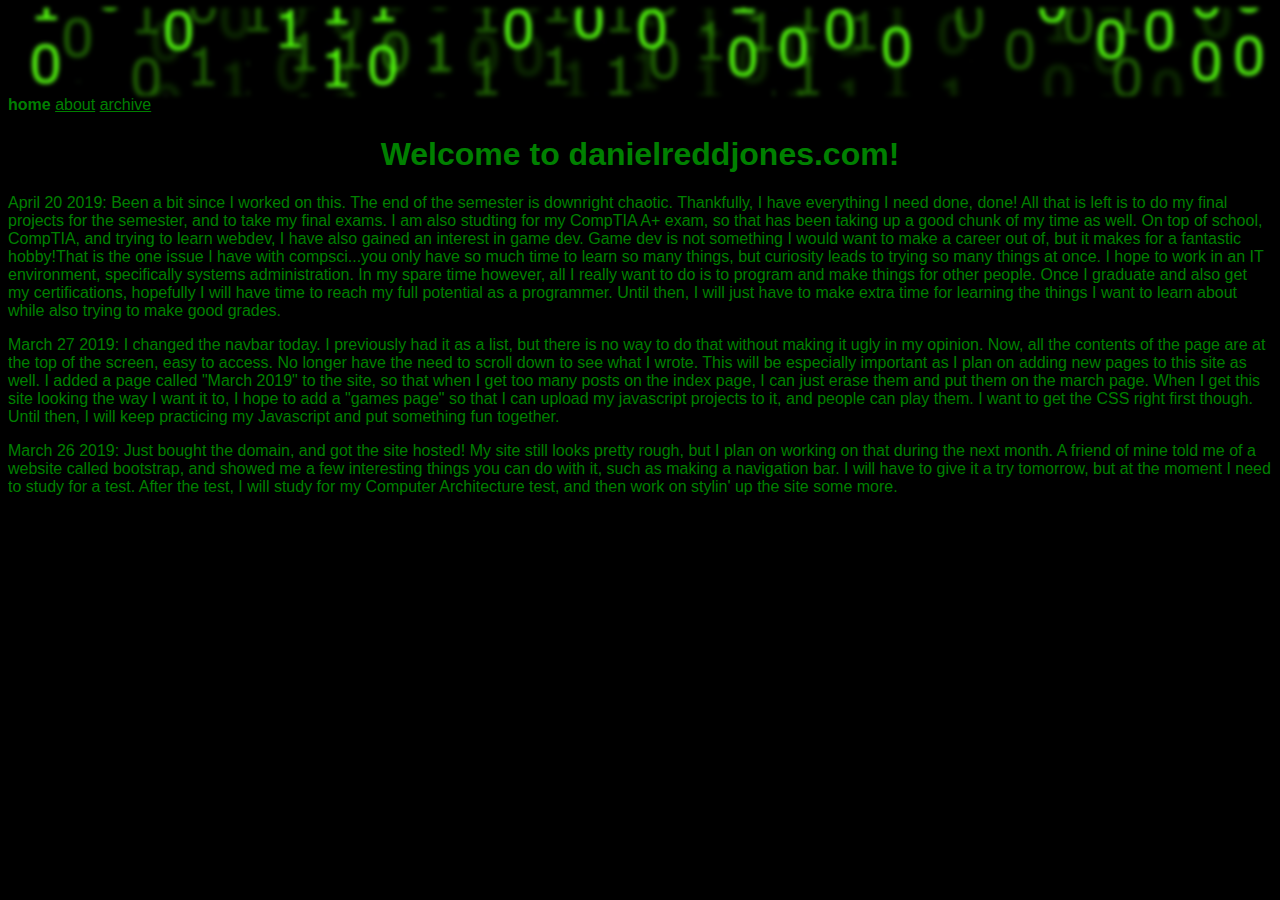
<file: index.html>
<html>


<head>

<title>Welcome to danielreddjones.com!</title>

</head>
<link href="main.css" rel = "stylesheet"/>
<nav class="navbar navbar-default">
<ul>
   

</ul>
</nav>


<body>

<div class="bg-image"></div>



<a> <strong> home </strong> </a>
<a href="about.html"> about</a>
<a href="archive.html"> archive</a>
<center>
<h1>Welcome to danielreddjones.com!</h1>


</center>

<p>
April 20 2019: Been a bit since I worked on this. The end of the semester is downright chaotic. Thankfully, I have everything I need done, done! All that is left is to do my final projects for the semester, and to take my final exams. I am also studting for my CompTIA A+ exam, so that has been taking up a good chunk of my time as well. On top of school, CompTIA, and trying to learn webdev, I have also gained an interest in game dev. Game dev is not something I would want to make a career out of, but it makes for a fantastic hobby!That is the one issue I have with compsci...you only have so much time to learn so many things, but curiosity leads to trying so many things at once. I hope to work in an IT environment, specifically systems administration. In my spare time however, all I really want to do is to program and make things for other people. Once I graduate and also get my certifications, hopefully I will have time to reach my full potential as a programmer. Until then, I will just have to make extra time for learning the things I want to learn about while also trying to make good grades.
</p>

<p>
March 27 2019: I changed the navbar today. I previously had it as a list, but there is no way to do that without making it ugly in my opinion. Now, all the contents of the page are at the top of the screen, easy to access. No longer have the need to scroll down to see what I wrote. This will be especially important as I plan on adding new pages to this site as well. I added a page called "March 2019" to the site, so that when I get too many posts on the index page, I can just erase them and put them on the march page. When I get this site looking the way I want it to, I hope to add a "games page" so that I can upload my javascript projects to it, and people can play them. I want to get the CSS right first though. Until then, I will keep practicing my Javascript and put something fun together.
</p>

<p>
March 26 2019: Just bought the domain, and got the site hosted! My site still looks pretty rough, but I plan on working on that during the next month. A friend of mine told me of a website called bootstrap, and showed me a few interesting things you can do with it, such as making a navigation bar. I will have to give it a try tomorrow, but at the moment I need to study for a test. After the test, I will study for my Computer Architecture test, and then work on stylin' up the site some more.
</p>


</body>


</html>
</file>
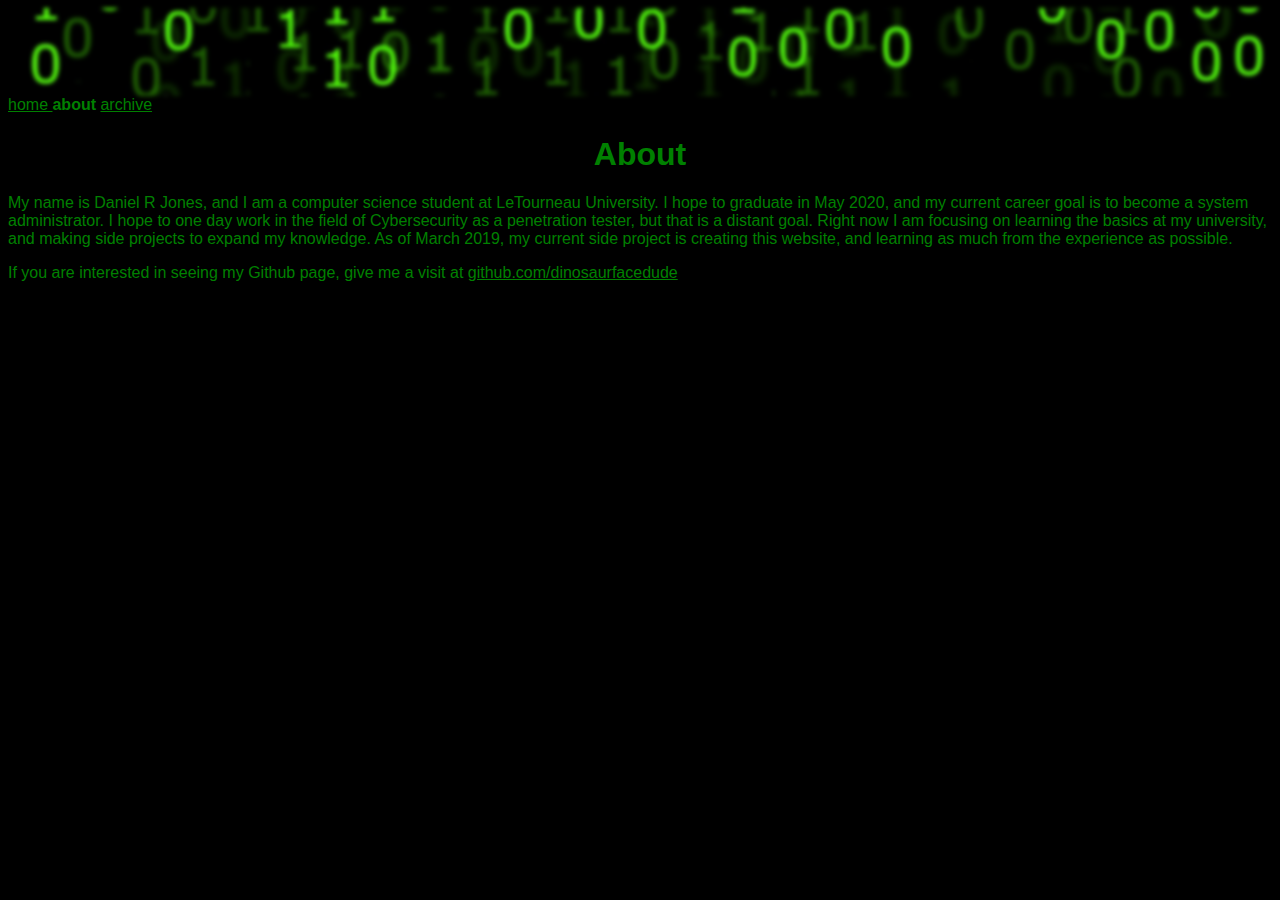
<file: about.html>
<html>
<link href="main.css" rel = "stylesheet"/>
<div class="bg-image"></div>
<body>
    
    
    
        <a href="index.html"> home </a>
        <a> <strong> about </strong> </a>
        <a href="archive.html"> archive</a>
    
    
    
    <center>
    <h1>
    About
    </h1>
    </center>
    <p> My name is Daniel R Jones, and I am a computer science student at LeTourneau University. I hope to graduate in May 2020, and my current career goal is to become a system administrator. I hope to one day work in the field of Cybersecurity as a penetration tester, but that is a distant goal. Right now I am focusing on learning the basics at my university, and making side projects to expand my knowledge. As of March 2019, my current side project is creating this website, and learning as much from the experience as possible.
    </p>
    
    <p>
    If you are interested in seeing my Github page, give me a visit at 
    <a href="https://github.com/dinosaurfacedude"> 
    github.com/dinosaurfacedude 
    </a>
    </body>


</html>
</file>
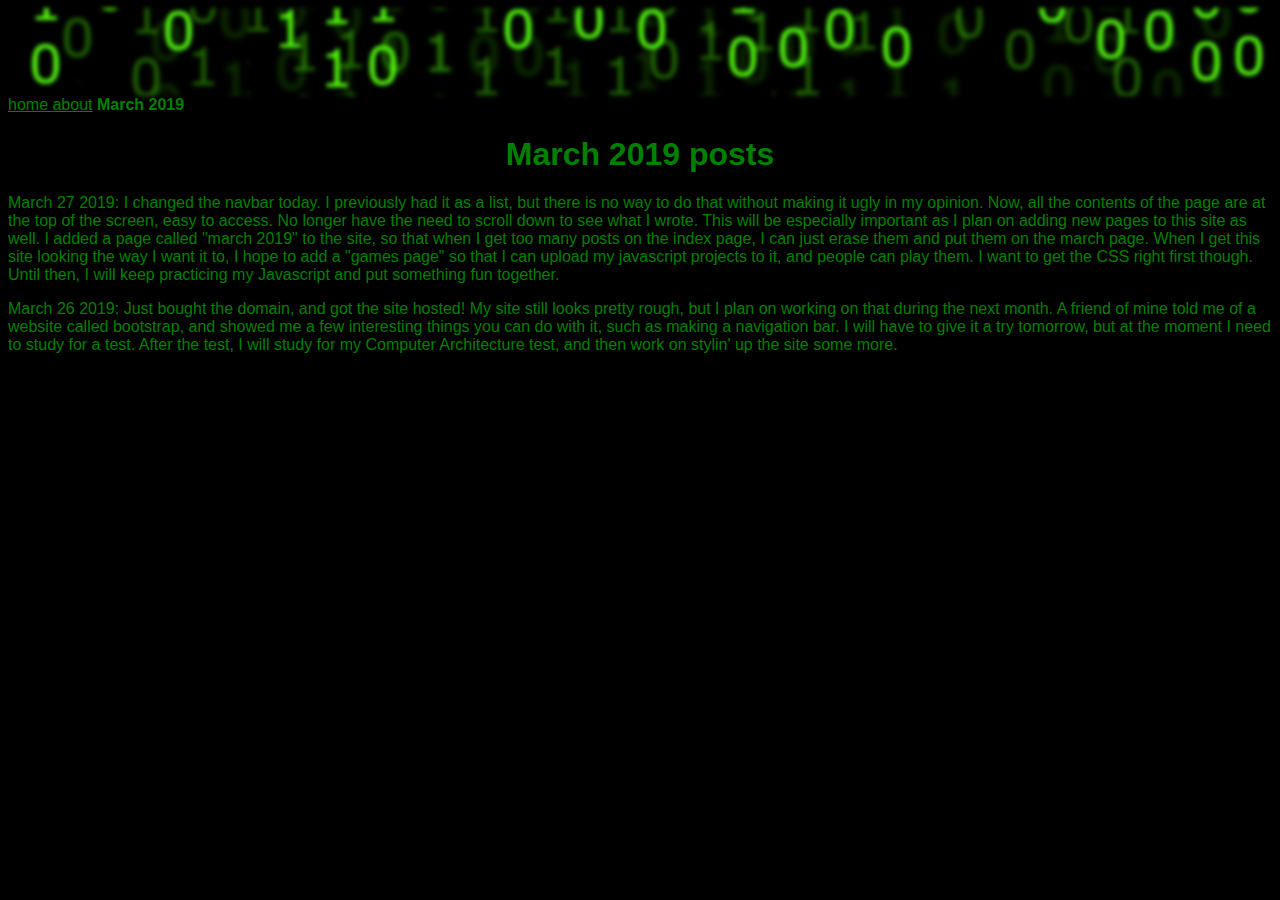
<file: march.html>
</head>
<link href="main.css" rel = "stylesheet"/>
<nav class="navbar navbar-default">
<ul>
   

</ul>
</nav>
<body>

<div class="bg-image"></div>



<a href ="index.html"> home </a>
<a href="about.html"> about</a>
<a> <strong> March 2019 </strong> </a>
    
<center>
<h1>March 2019 posts</h1>



</center>

<p>
March 27 2019: I changed the navbar today. I previously had it as a list, but there is no way to do that without making it ugly in my opinion. Now, all the contents of the page are at the top of the screen, easy to access. No longer have the need to scroll down to see what I wrote. This will be especially important as I plan on adding new pages to this site as well. I added a page called "march 2019" to the site, so that when I get too many posts on the index page, I can just erase them and put them on the march page. When I get this site looking the way I want it to, I hope to add a "games page" so that I can upload my javascript projects to it, and people can play them. I want to get the CSS right first though. Until then, I will keep practicing my Javascript and put something fun together.
</p>



<p>
March 26 2019: Just bought the domain, and got the site hosted! My site still looks pretty rough, but I plan on working on that during the next month. A friend of mine told me of a website called bootstrap, and showed me a few interesting things you can do with it, such as making a navigation bar. I will have to give it a try tomorrow, but at the moment I need to study for a test. After the test, I will study for my Computer Architecture test, and then work on stylin' up the site some more.
</p>


</body>


</html>
</file>
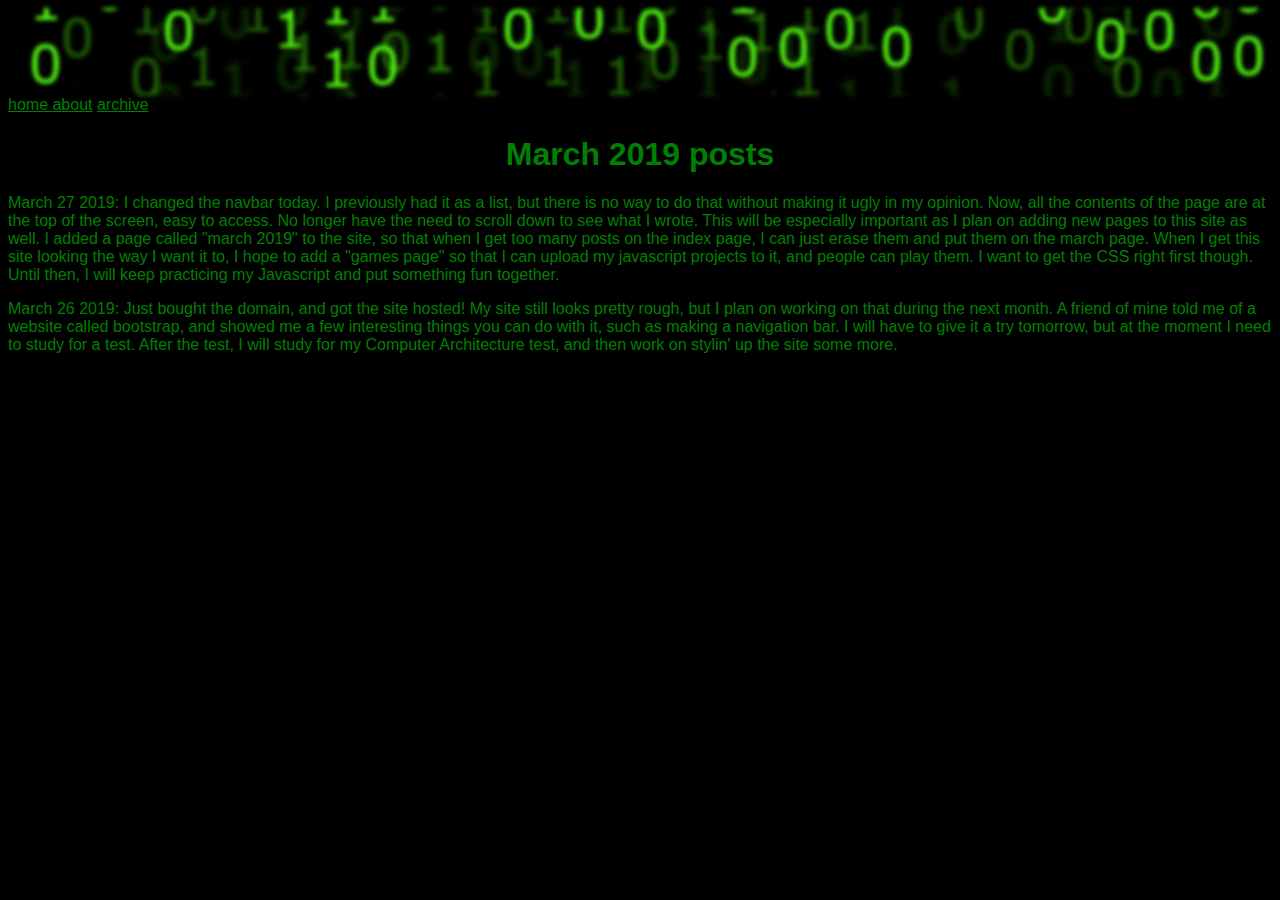
<file: march2019.html>
</head>
<link href="main.css" rel = "stylesheet"/>
<nav class="navbar navbar-default">
<ul>
   

</ul>
</nav>
<body>

<div class="bg-image"></div>



<a href ="index.html"> home </a>
<a href="about.html"> about</a>
<a href="archive.html"> archive </a>
    
<center>
<h1>March 2019 posts</h1>



</center>

<p>
March 27 2019: I changed the navbar today. I previously had it as a list, but there is no way to do that without making it ugly in my opinion. Now, all the contents of the page are at the top of the screen, easy to access. No longer have the need to scroll down to see what I wrote. This will be especially important as I plan on adding new pages to this site as well. I added a page called "march 2019" to the site, so that when I get too many posts on the index page, I can just erase them and put them on the march page. When I get this site looking the way I want it to, I hope to add a "games page" so that I can upload my javascript projects to it, and people can play them. I want to get the CSS right first though. Until then, I will keep practicing my Javascript and put something fun together.
</p>



<p>
March 26 2019: Just bought the domain, and got the site hosted! My site still looks pretty rough, but I plan on working on that during the next month. A friend of mine told me of a website called bootstrap, and showed me a few interesting things you can do with it, such as making a navigation bar. I will have to give it a try tomorrow, but at the moment I need to study for a test. After the test, I will study for my Computer Architecture test, and then work on stylin' up the site some more.
</p>


</body>


</html>
</file>
<file: main.css>
*, *::before, *::after { 
    box-sizing: border-box;
}

 .content-box{
        width: 500px;
        height: 50px;
        border: 5px solid red;
        background:red;
 }
 
 .border-box{
     width:500px;
    background:green;
     
}

.scale{
    width:500px;
    height:50px;
    
    background:blue;
 
}
 
body{
 background:black;
 font-family: arial;
}

.bg-image{
 background-image: url(binary.jpeg);   

 filter: blur(2px);
 -webkit-filter: blur(2px);
 
 height: 10%;
 
 background-position: bottom;
 //background-repeat: no-repeat;
 background-size: cover;
 
}



h1, ul, p, li, a, footer{
 color:green;      
}
</file>
